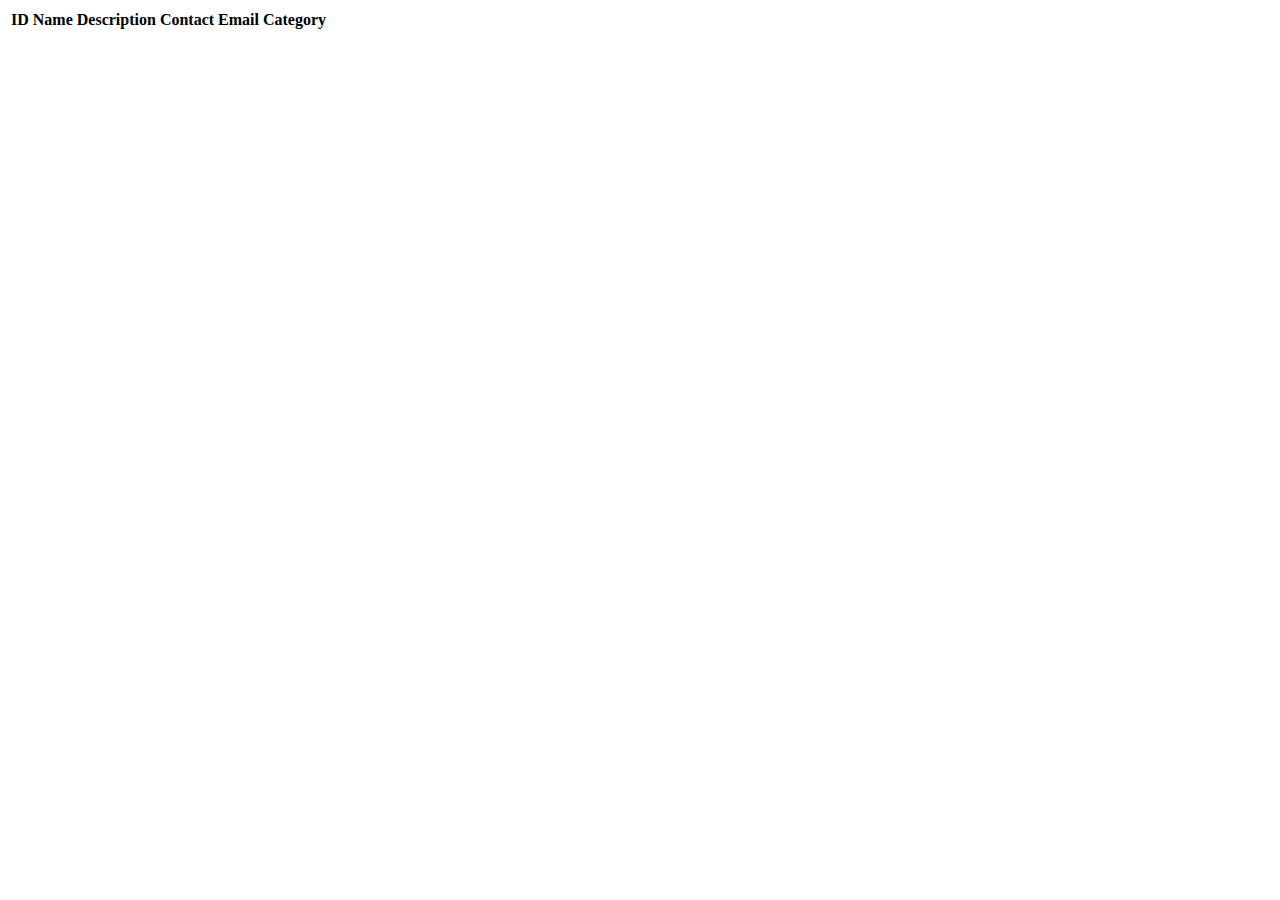
<file: src/main/resources/templates/events/index.html>
<!DOCTYPE html>
<html lang="en" xmlns:th="http://www.thymeleaf.org/">
<head th:replace="fragments :: head"></head>
<body class="container">

<header th:replace="fragments :: header"></header>

<table class="table table-striped">
    <thead>
    <tr>
        <th>ID</th>
        <th>Name</th>
        <th>Description</th>
        <th>Contact Email</th>
<!--        <th>Location</th>-->
<!--        <th>Number of Attendees</th>-->
<!--        <th>Registration Required?</th>-->
        <th>Category</th>
    </tr>
    </thead>
    <tr th:each="event : ${events}">
        <td th:text="${event.id}"></td>
        <td th:text="${event.name}"></td>
        <td th:text="${event.eventDetails.description}"></td>
        <td th:text="${event.eventDetails.contactEmail}"></td>
<!--        <td th:text="${event.location}"></td>-->
<!--        <td th:text="${event.numberOfAttendees}"></td>-->
<!--        <td th:text="${event.registration}"></td>-->
        <td th:text="${event.eventCategory.name}"></td>
<!--        <td>-->
<!--            <a th:href="@{/events/edit/{id}(id=${event.id})}">Edit</a>-->
<!--        </td>-->
    </tr>

</table>

</body>
</html>
</file>
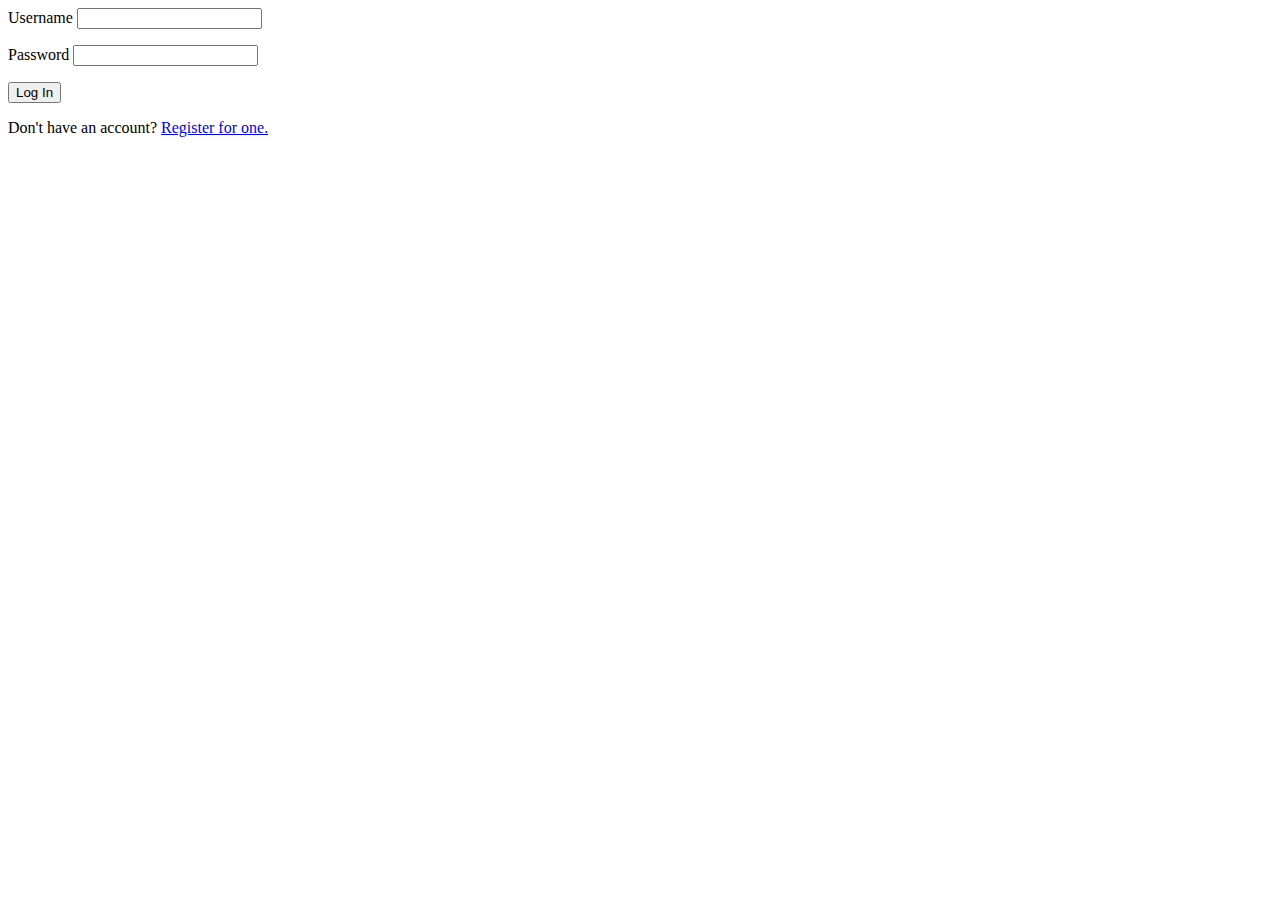
<file: src/main/resources/templates/login.html>
<!DOCTYPE html>
<html lang="en" xmlns:th="http://www.thymeleaf.org/">
<head th:replace="fragments :: head"></head>
<body class="container">

<header th:replace="fragments :: header"></header>

<form method="post">
    <div class="form-group">
        <label th:for="username">Username
            <input class="form-control" th:field="${loginFormDTO.username}">
        </label>
        <p class="error" th:errors="${loginFormDTO.username}"></p>
    </div>
    <div class="form-group">
        <label>Password
            <input class="form-control" th:field="${loginFormDTO.password}" type="password">
        </label>
        <p class="error" th:errors="${loginFormDTO.password}"></p>
    </div>

    <input type="submit" class="btn btn-primary" value="Log In" />
</form>

<p>Don't have an account? <a href="/register">Register for one.</a></p>

</body>
</html>
</file>
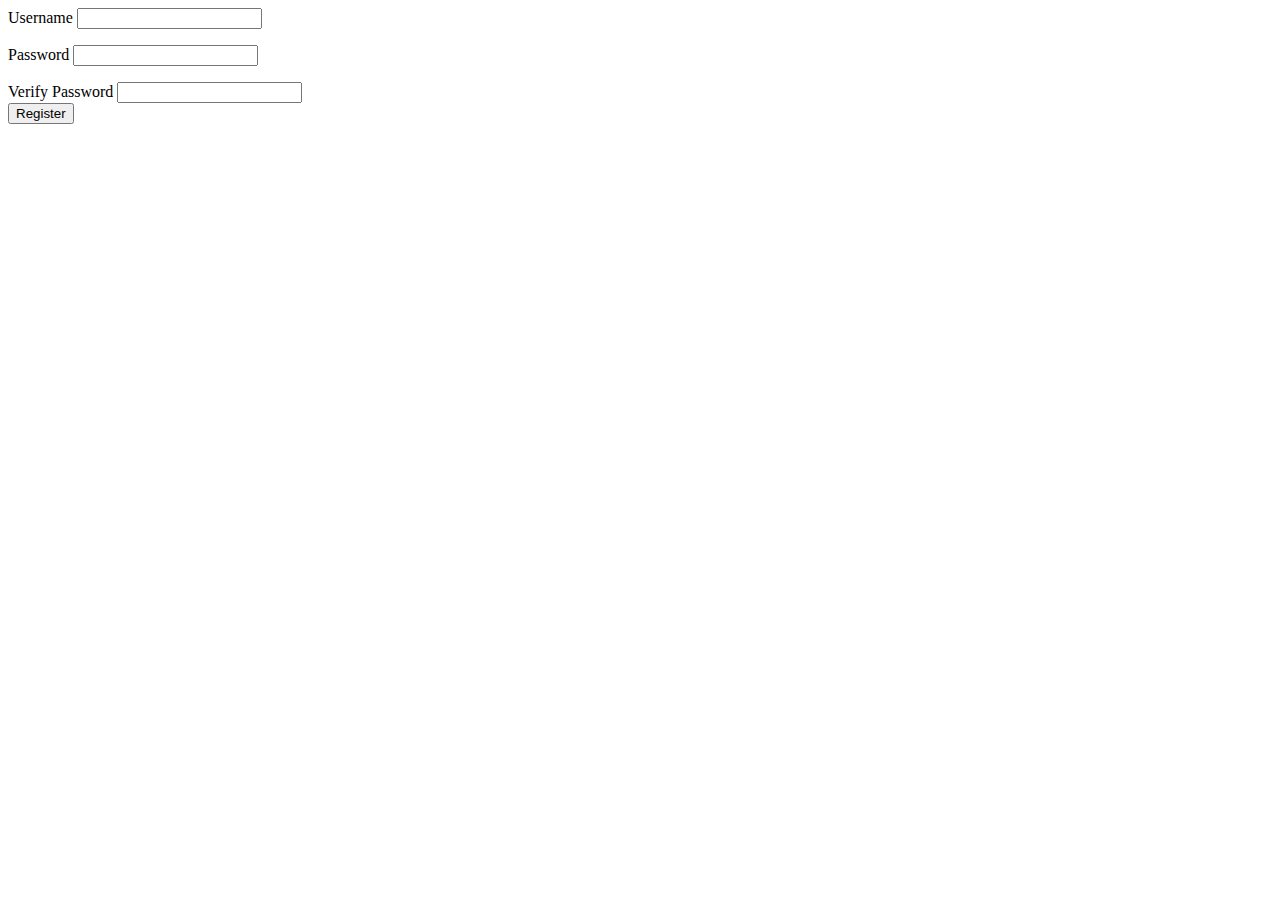
<file: src/main/resources/templates/register.html>
<!DOCTYPE html>
<html lang="en" xmlns:th="http://www.thymeleaf.org/">
<head th:replace="fragments :: head"></head>
<body class="container">

<header th:replace="fragments :: header"></header>

<form method="post">
    <div class="form-group">
        <label>Username
            <input class="form-control" th:field="${registerFormDTO.username}" />
        </label>
        <p class="error" th:errors="${registerFormDTO.username}"></p>
    </div>
    <div class="form-group">
        <label>Password
            <input class="form-control" th:field="${registerFormDTO.password}" type="password" />
        </label>
        <p class="error" th:errors="${registerFormDTO.password}"></p>
    </div>
    <div class="form-group">
        <label>Verify Password
            <input class="form-control" th:field="${registerFormDTO.verifyPassword}" type="password" />
        </label>
    </div>

    <input type="submit" class="btn btn-primary" value="Register" />
</form>

</body>
</html>
</file>
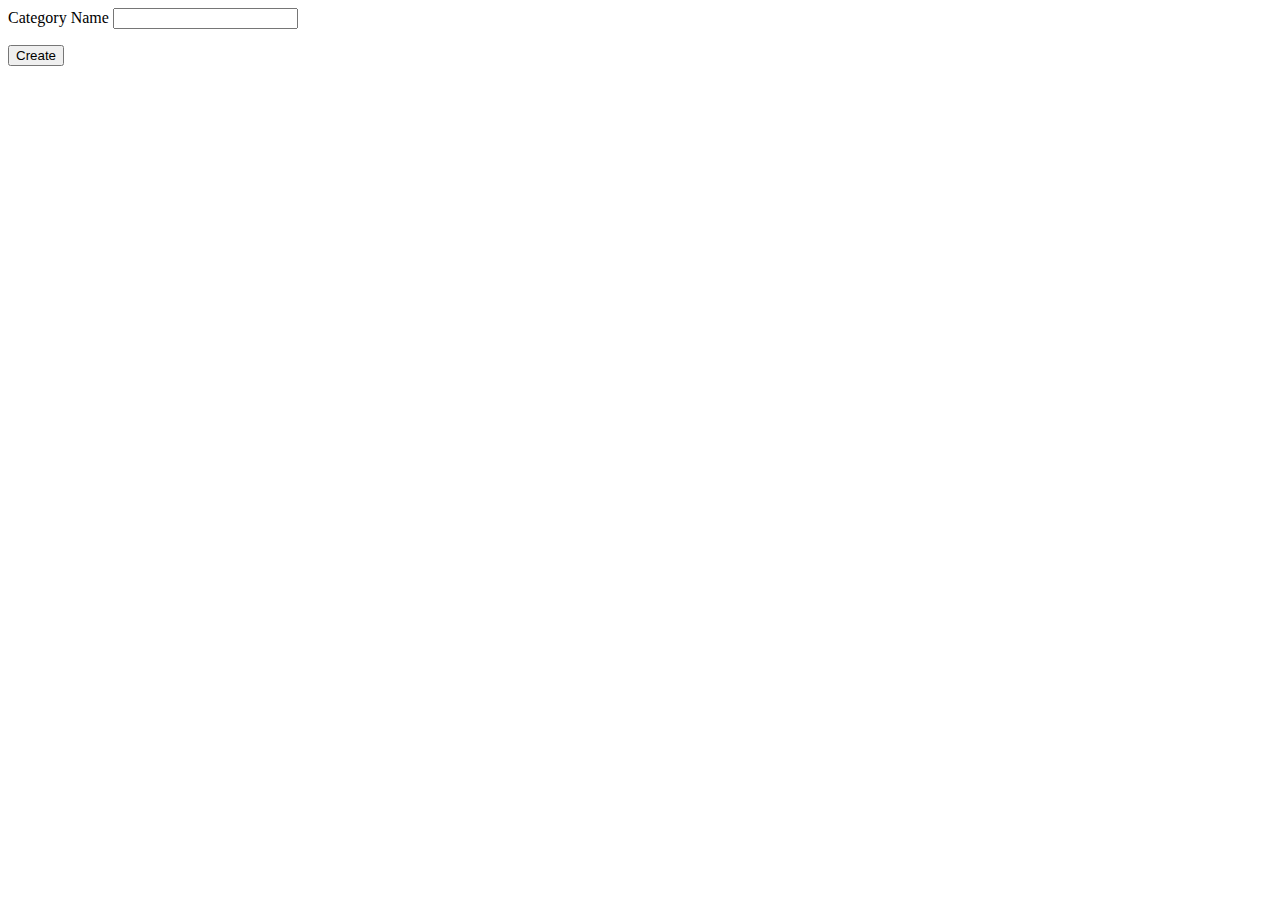
<file: src/main/resources/templates/eventCategories/create.html>
<!DOCTYPE html>
<html lang="en" xmlns:th="http://www.thymeleaf.org/">
<head th:replace="fragments :: head"></head>
<body class="container">

<header th:replace="fragments :: header"></header>

    <form method="post">
        <div class="form-group">
            <label>Category Name
                <input th:field="${eventCategory.name}" class="form-control">
            </label>
            <p class="error" th:errors="${eventCategory.name}"></p>
        </div>
        <div class="form-group">
            <input type="submit" value="Create" class="btn btn-success">
        </div>
    </form>

</body>
</html>
</file>
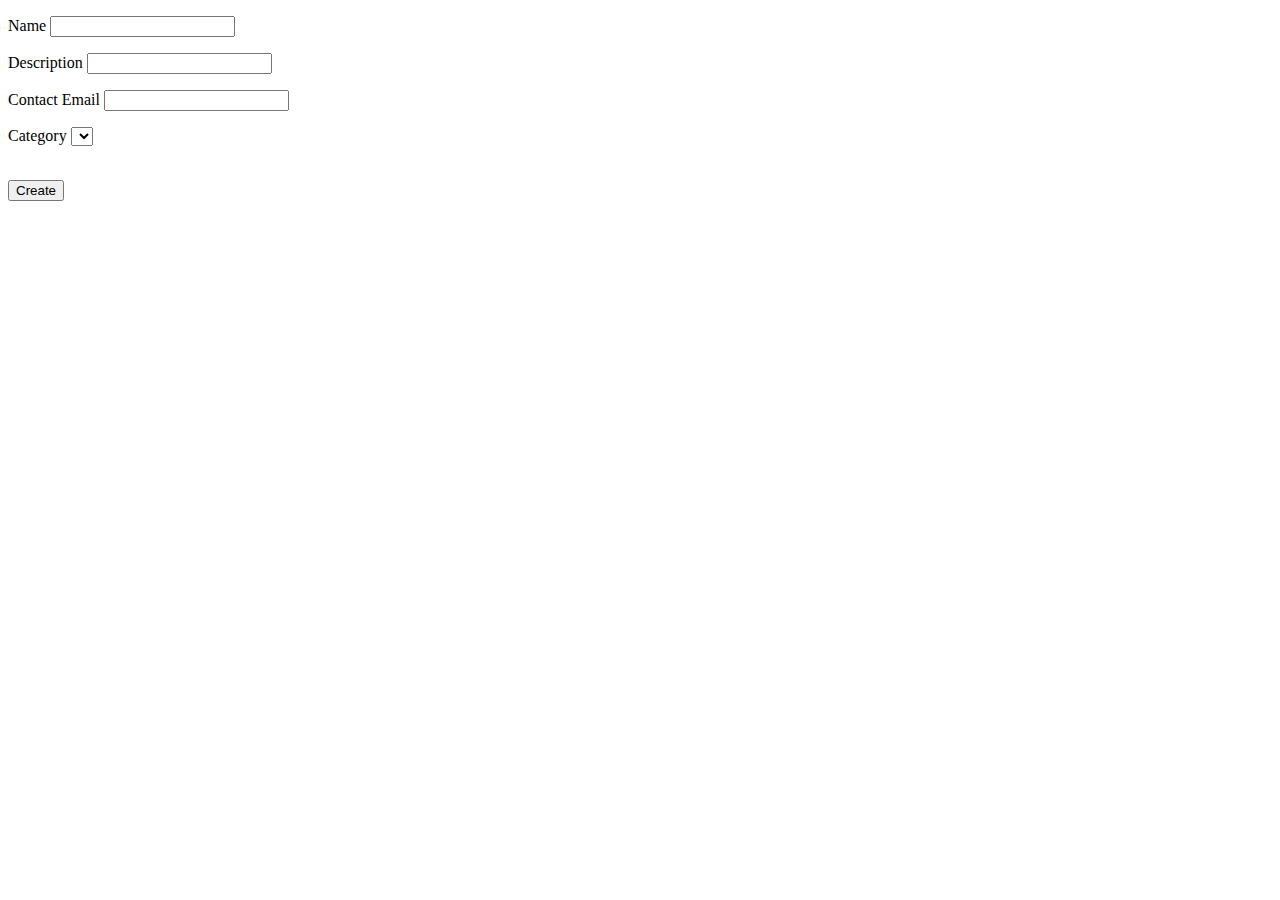
<file: src/main/resources/templates/events/create.html>
<!DOCTYPE html>
<html lang="en" xmlns:th="http://www.thymeleaf.org/">
<head th:replace="fragments :: head"></head>
<body class="container">

<header th:replace="fragments :: header"></header>

<p th:text="${errorMsg}" style="color:red;"></p>

<form method="post">
    <div class="form-group">
        <label> Name
            <input th:field="${event.name}" class="form-control">
        </label>
        <p class="error" th:errors="${event.name}"></p>
    </div>
    <div class="form-group">
        <label> Description
            <input th:field="${event.eventDetails.description}" class="form-control">
        </label>
        <p class="error" th:errors="${event.eventDetails.description}"></p>
    </div>
    <div class="form-group">
        <label> Contact Email
            <input th:field="${event.eventDetails.contactEmail}" class="form-control">
        </label>
        <p class="error" th:errors="${event.eventDetails.contactEmail}"></p>
    </div>
    <div class="form-group">
        <label> Category
            <select th:field="${event.eventCategory}" class="form-select">
                <option th:each="eventCategory : ${categories}"
                        th:value="${eventCategory.id}" th:text="${eventCategory.name}"></option>
            </select>
            <p class="error" th:errors="${event.eventCategory}"></p>
        </label>
    </div>
    <br>
    <div class="form-group">
        <input type="submit" value="Create" class="btn btn-success">
    </div>
</form>

</body>
</html>
</file>
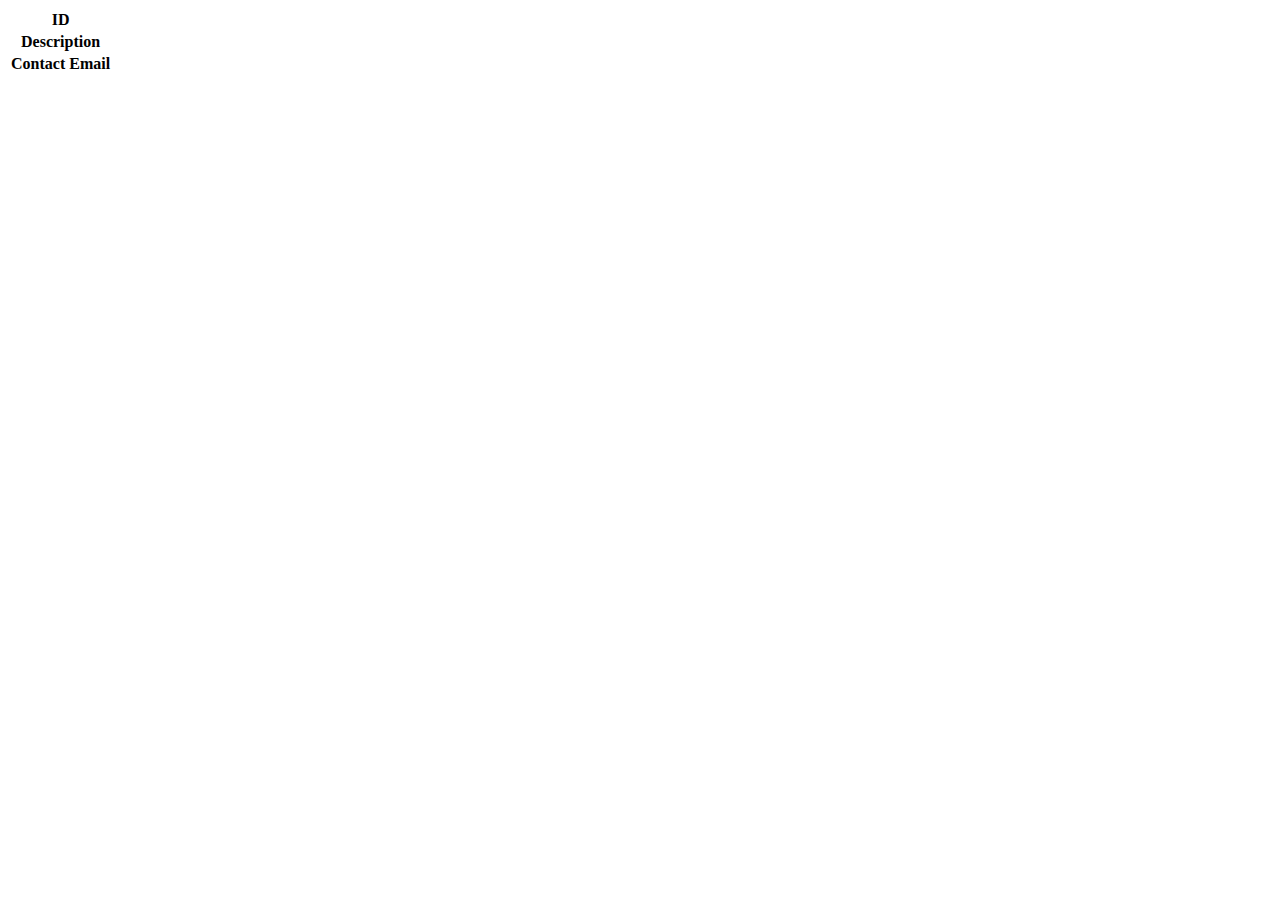
<file: src/main/resources/templates/events/detail.html>
<!DOCTYPE html>
<html lang="en" xmlns:th="http://www.thymeleaf.org/">
<head th:replace="fragments :: head"></head>
<body class="container">

<header th:replace="fragments :: header"></header>

<table class="table table-striped">
    <tr>
        <th>ID</th>
        <td th:text="${event.id}"></td>
    </tr>
    <tr>
        <th>Description</th>
        <td th:text="${event.eventDetails.Description}"></td>
    </tr>
    <tr>
        <th>Contact Email</th>
        <td th:text="${event.eventDetails.contactEmail}"></td>
    </tr>
</table>
</body>
</html>
</file>
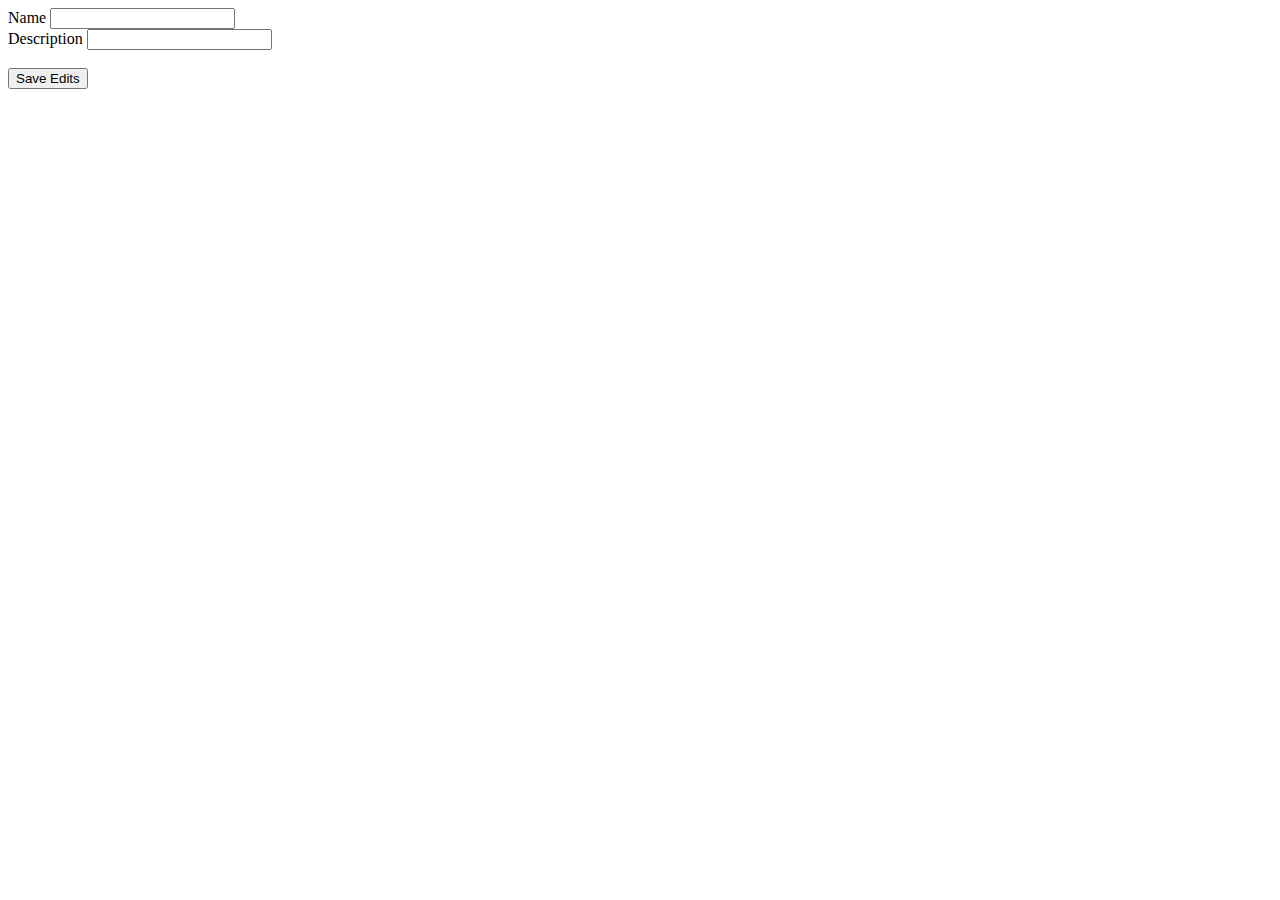
<file: src/main/resources/templates/events/edit.html>
<!DOCTYPE html>
<html lang="en" xmlns:th="http://www.thymeleaf.org/">
<head th:replace="fragments :: head"></head>
<body class="container">

<header th:replace="fragments :: header"></header>

<form method="post" th:action="@{/events/edit}">
    <input type="hidden" th:value="${event.id}" name="eventId" />
    <div class="form-group">
        <label> Name
            <input type="text" name="name" th:value="${event.name}" class="form-control">
        </label>
    </div>
    <div class="form-group">
        <label> Description
            <input type="text" name="description" th:value="${event.description}" class="form-control">
        </label>
    </div>
    <br>
    <div class="form-group">
        <input type="submit" value="Save Edits" class="btn btn-info">
    </div>
</form>

</body>
</html>
</file>
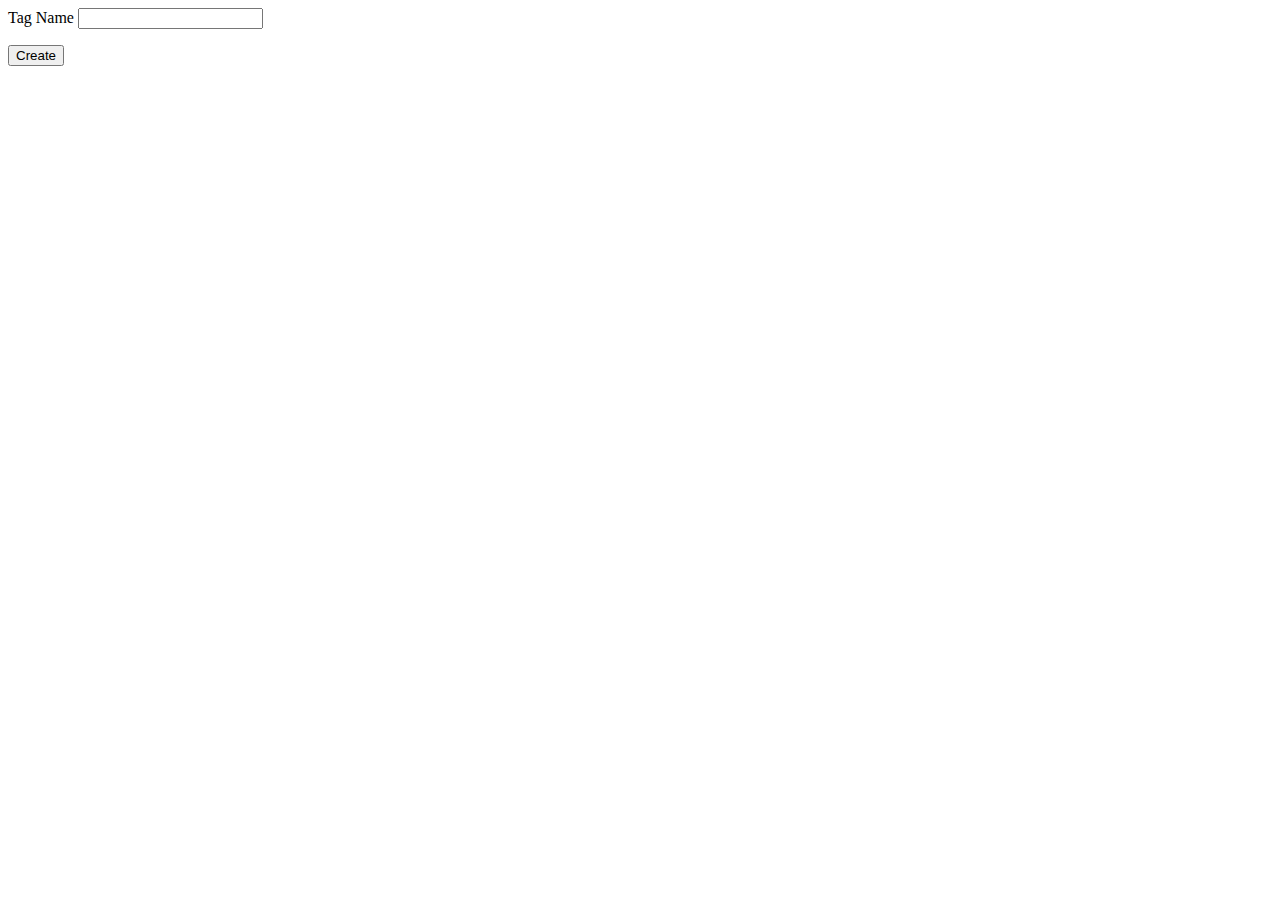
<file: src/main/resources/templates/tags/create.html>
<!DOCTYPE html>
<html lang="en" xmlns:th="http://www.thymeleaf.org/">
<head th:replace="fragments :: head"></head>
<body class="container">

<header th:replace="fragments :: header"></header>

<form method="post">
    <div class="form-group">
        <label>Tag Name
            <input th:field="${tag.name}" class="form-control">
        </label>
        <p class="error" th:errors="${tag.name}"></p>
    </div>
    <div class="form-group">
        <input type="submit" value="Create" class="btn btn-success">
    </div>
</form>

</body>
</html>
</file>
